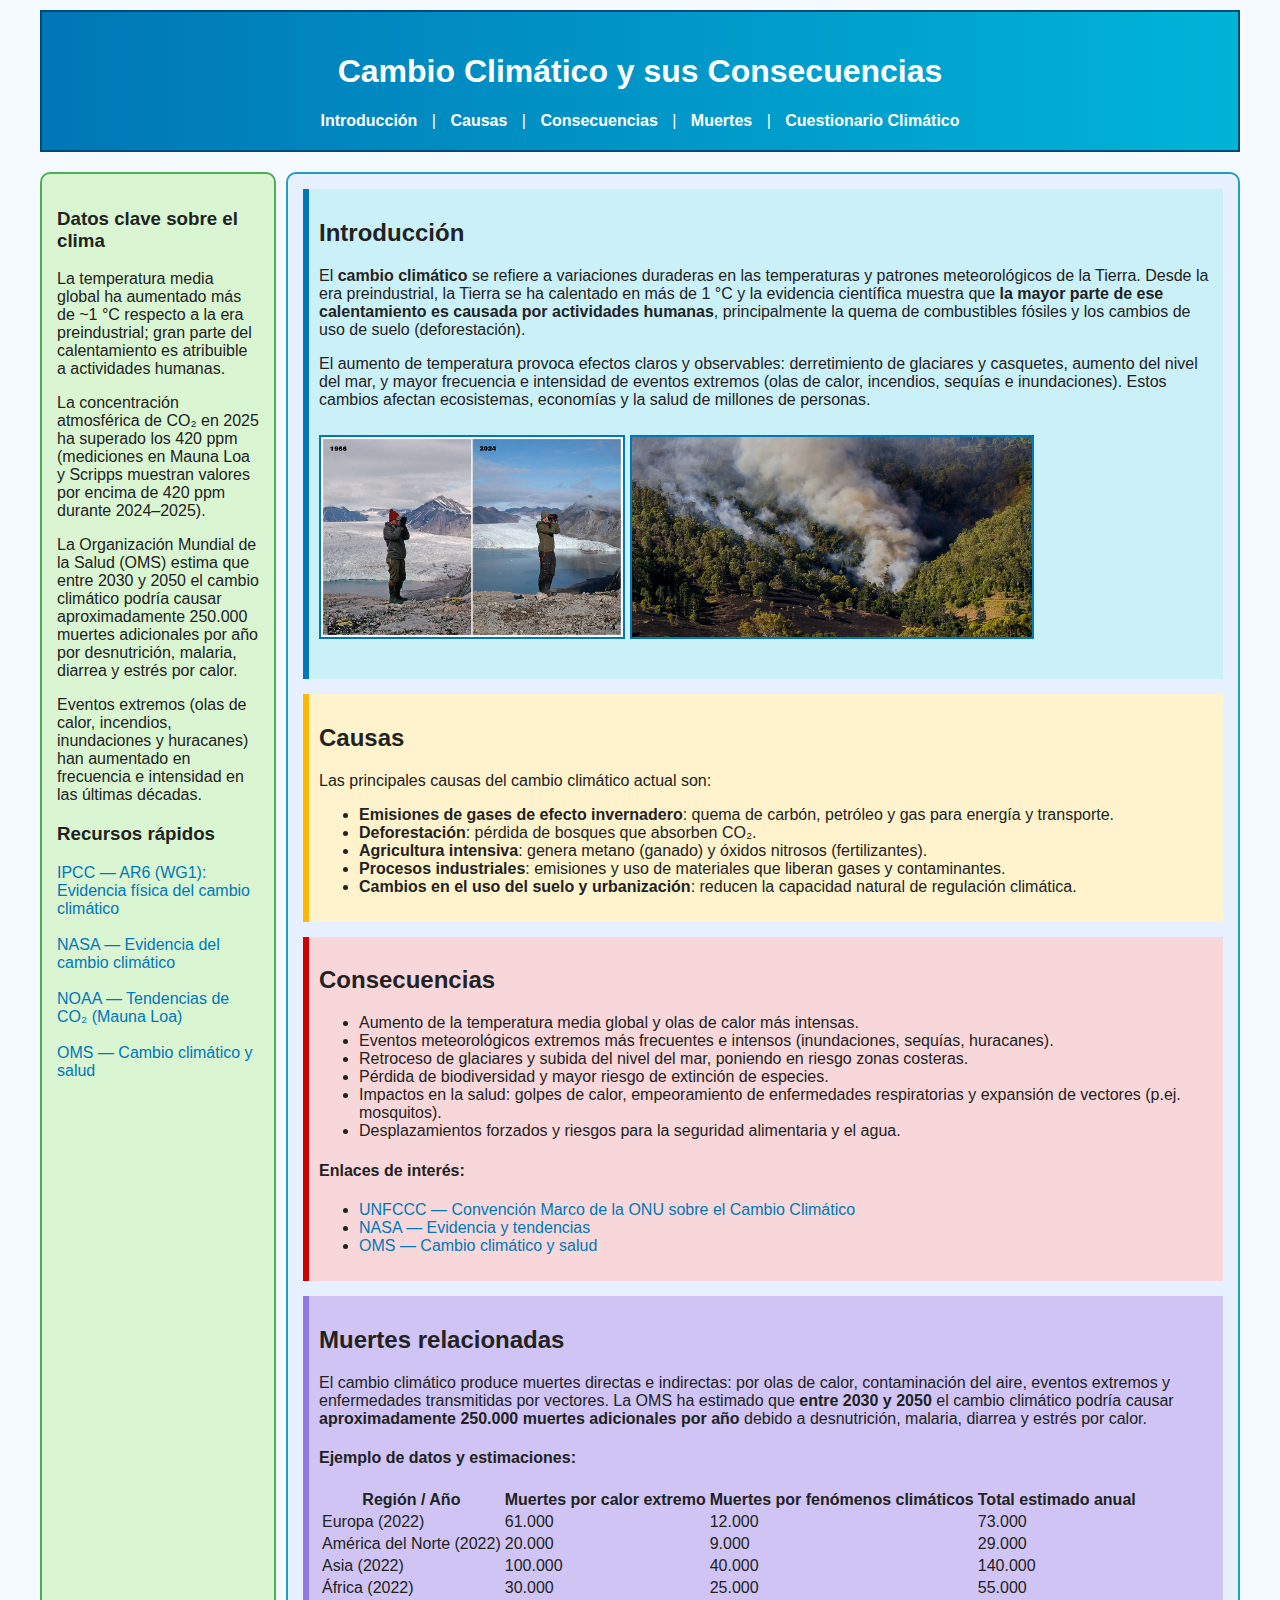
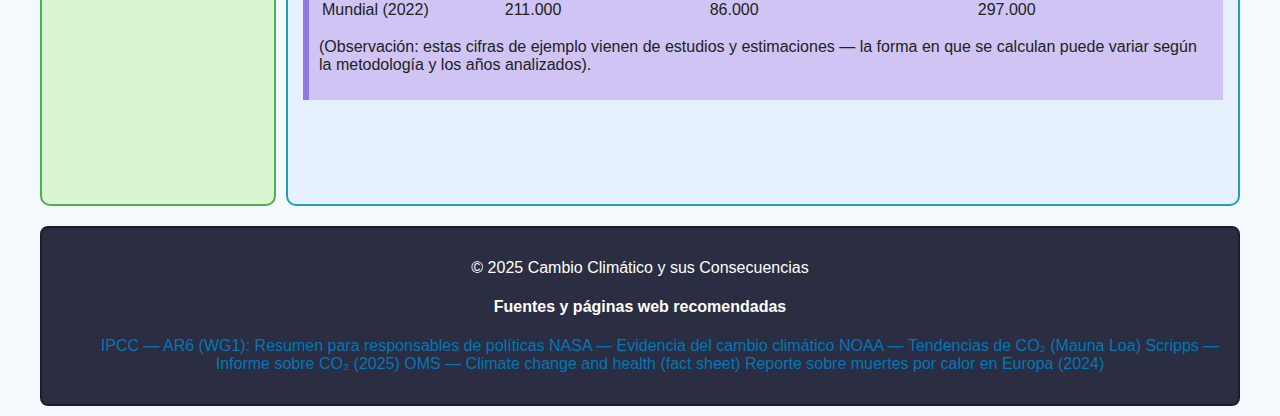
<file: index.html>
<!DOCTYPE html>
<html lang="es">
<head>
  <meta charset="UTF-8">
  <title>Cambio Climático y sus Consecuencias</title>
  <link rel="stylesheet" href="cambioClimatico.css">
</head>
<body>

  <header class="header">
    <h1>Cambio Climático y sus Consecuencias</h1>
    <nav>
      <a href="#introduccion">Introducción</a> |
      <a href="#causas">Causas</a> |
      <a href="#consecuencias">Consecuencias</a> |
      <a href="#muertes">Muertes</a> |
      <a href="formularioCC.php">Cuestionario Climático</a>
    </nav>
  </header>

  <div class="contenedor">

    <aside class="sidebar">
      <h3>Datos clave sobre el clima</h3>
        <p>La temperatura media global ha aumentado más de ~1 °C respecto a la era preindustrial; gran parte del calentamiento es atribuible a actividades humanas. </p>
        <p>La concentración atmosférica de CO₂ en 2025 ha superado los 420 ppm (mediciones en Mauna Loa y Scripps muestran valores por encima de 420 ppm durante 2024–2025).</p>
        <p>La Organización Mundial de la Salud (OMS) estima que entre 2030 y 2050 el cambio climático podría causar aproximadamente 250.000 muertes adicionales por año por desnutrición, malaria, diarrea y estrés por calor.</p>
        <p>Eventos extremos (olas de calor, incendios, inundaciones y huracanes) han aumentado en frecuencia e intensidad en las últimas décadas.</p>

      <h3>Recursos rápidos</h3>
        <a href="https://www.ipcc.ch/report/ar6/wg1/" target="_blank" rel="noopener">IPCC — AR6 (WG1): Evidencia física del cambio climático</a><br/><br/>
        <a href="https://climate.nasa.gov/evidence/" target="_blank" rel="noopener">NASA — Evidencia del cambio climático</a><br/><br/>
        <a href="https://gml.noaa.gov/ccgg/trends/" target="_blank" rel="noopener">NOAA — Tendencias de CO₂ (Mauna Loa)</a><br/><br/>
        <a href="https://www.who.int/news-room/fact-sheets/detail/climate-change-and-health" target="_blank" rel="noopener">OMS — Cambio climático y salud</a>
    </aside>

    <main class="principal">
      <section id="introduccion" class="introduccion">
        <h2>Introducción</h2>
        <p>
          El <strong>cambio climático</strong> se refiere a variaciones duraderas en las temperaturas y patrones meteorológicos de la Tierra. 
          Desde la era preindustrial, la Tierra se ha calentado en más de 1 °C y la evidencia científica muestra que <strong>la mayor parte de ese calentamiento es causada por actividades humanas</strong>, principalmente la quema de combustibles fósiles y los cambios de uso de suelo (deforestación). 
        </p>

        <p>
          El aumento de temperatura provoca efectos claros y observables: derretimiento de glaciares y casquetes, aumento del nivel del mar, y mayor frecuencia e intensidad de eventos extremos (olas de calor, incendios, sequías e inundaciones). Estos cambios afectan ecosistemas, economías y la salud de millones de personas.
        </p>

        <p>
          <!-- Ejemplo de cómo añadir imágenes básicas (reemplaza src por tus rutas) -->
          <img src="imagenes/glaciares.jpg" alt="Glaciares derritiéndose" />
          <img src="imagenes/incendios.jpg" alt="Incendios forestales" />
        </p>
      </section>

      <section id="causas" class="causas">
        <h2>Causas</h2>
        <p>Las principales causas del cambio climático actual son:</p>
        <ul>
          <li><strong>Emisiones de gases de efecto invernadero</strong>: quema de carbón, petróleo y gas para energía y transporte.</li>
          <li><strong>Deforestación</strong>: pérdida de bosques que absorben CO₂.</li>
          <li><strong>Agricultura intensiva</strong>: genera metano (ganado) y óxidos nitrosos (fertilizantes).</li>
          <li><strong>Procesos industriales</strong>: emisiones y uso de materiales que liberan gases y contaminantes.</li>
          <li><strong>Cambios en el uso del suelo y urbanización</strong>: reducen la capacidad natural de regulación climática.</li>
        </ul>
      </section>

      <section id="consecuencias" class="consecuencias">
        <h2>Consecuencias</h2>
        <ul>
          <li>Aumento de la temperatura media global y olas de calor más intensas.</li>
          <li>Eventos meteorológicos extremos más frecuentes e intensos (inundaciones, sequías, huracanes).</li>
          <li>Retroceso de glaciares y subida del nivel del mar, poniendo en riesgo zonas costeras.</li>
          <li>Pérdida de biodiversidad y mayor riesgo de extinción de especies.</li>
          <li>Impactos en la salud: golpes de calor, empeoramiento de enfermedades respiratorias y expansión de vectores (p.ej. mosquitos).</li>
          <li>Desplazamientos forzados y riesgos para la seguridad alimentaria y el agua.</li>
        </ul>

        <h4>Enlaces de interés:</h3>
        <ul>
          <li><a href="https://unfccc.int/" target="_blank" rel="noopener">UNFCCC — Convención Marco de la ONU sobre el Cambio Climático</a></li>
          <li><a href="https://climate.nasa.gov/evidence/" target="_blank" rel="noopener">NASA — Evidencia y tendencias</a></li>
          <li><a href="https://www.who.int/news-room/fact-sheets/detail/climate-change-and-health" target="_blank" rel="noopener">OMS — Cambio climático y salud</a></li>
        </ul>
      </section>

      <section id="muertes" class="muertes">
        <h2>Muertes relacionadas</h2>
        <p>
          El cambio climático produce muertes directas e indirectas: por olas de calor, contaminación del aire, eventos extremos y enfermedades transmitidas por vectores. 
          La OMS ha estimado que <strong>entre 2030 y 2050</strong> el cambio climático podría causar <strong>aproximadamente 250.000 muertes adicionales por año</strong> debido a desnutrición, malaria, diarrea y estrés por calor.
        </p>

        <h4>Ejemplo de datos y estimaciones:</h3>
        <table>
          <thead>
            <tr>
              <th>Región / Año</th>
              <th>Muertes por calor extremo</th>
              <th>Muertes por fenómenos climáticos</th>
              <th>Total estimado anual</th>
            </tr>
          </thead>
          <tbody>
            <tr>
              <td>Europa (2022)</td>
              <td>61.000</td>
              <td>12.000</td>
              <td>73.000</td>
            </tr>
            <tr>
              <td>América del Norte (2022)</td>
              <td>20.000</td>
              <td>9.000</td>
              <td>29.000</td>
            </tr>
            <tr>
              <td>Asia (2022)</td>
              <td>100.000</td>
              <td>40.000</td>
              <td>140.000</td>
            </tr>
            <tr>
              <td>África (2022)</td>
              <td>30.000</td>
              <td>25.000</td>
              <td>55.000</td>
            </tr>
            <tr>
              <td>Mundial (2022)</td>
              <td>211.000</td>
              <td>86.000</td>
              <td>297.000</td>
            </tr>
          </tbody>
        </table>

        <p>
          (Observación: estas cifras de ejemplo vienen de estudios y estimaciones — la forma en que se calculan puede variar según la metodología y los años analizados).
        </p>
      </section>
    </main>
  </div>

  <footer class="footer">
    <p>© 2025 Cambio Climático y sus Consecuencias</p>
    <h4>Fuentes y páginas web recomendadas</h4>
    <ul>
      <a href="https://www.ipcc.ch/report/ar6/wg1/" target="_blank" rel="noopener">IPCC — AR6 (WG1): Resumen para responsables de políticas</a></li>
      <a href="https://climate.nasa.gov/evidence/" target="_blank" rel="noopener">NASA — Evidencia del cambio climático</a></li>
      <a href="https://gml.noaa.gov/ccgg/trends/" target="_blank" rel="noopener">NOAA — Tendencias de CO₂ (Mauna Loa)</a></li>
      <a href="https://scripps.ucsd.edu/news/annual-carbon-dioxide-peak-passes-another-milestone" target="_blank" rel="noopener">Scripps — Informe sobre CO₂ (2025)</a></li>
      <a href="https://www.who.int/news-room/fact-sheets/detail/climate-change-and-health" target="_blank" rel="noopener">OMS — Climate change and health (fact sheet)</a></li>
      <a href="https://www.reuters.com/sustainability/climate-energy/europe-had-over-62700-heat-related-deaths-2024-report-finds-2025-09-22/" target="_blank" rel="noopener">Reporte sobre muertes por calor en Europa (2024)</a></li>
    </ul>
  </footer>

</body>
</html>
</file>
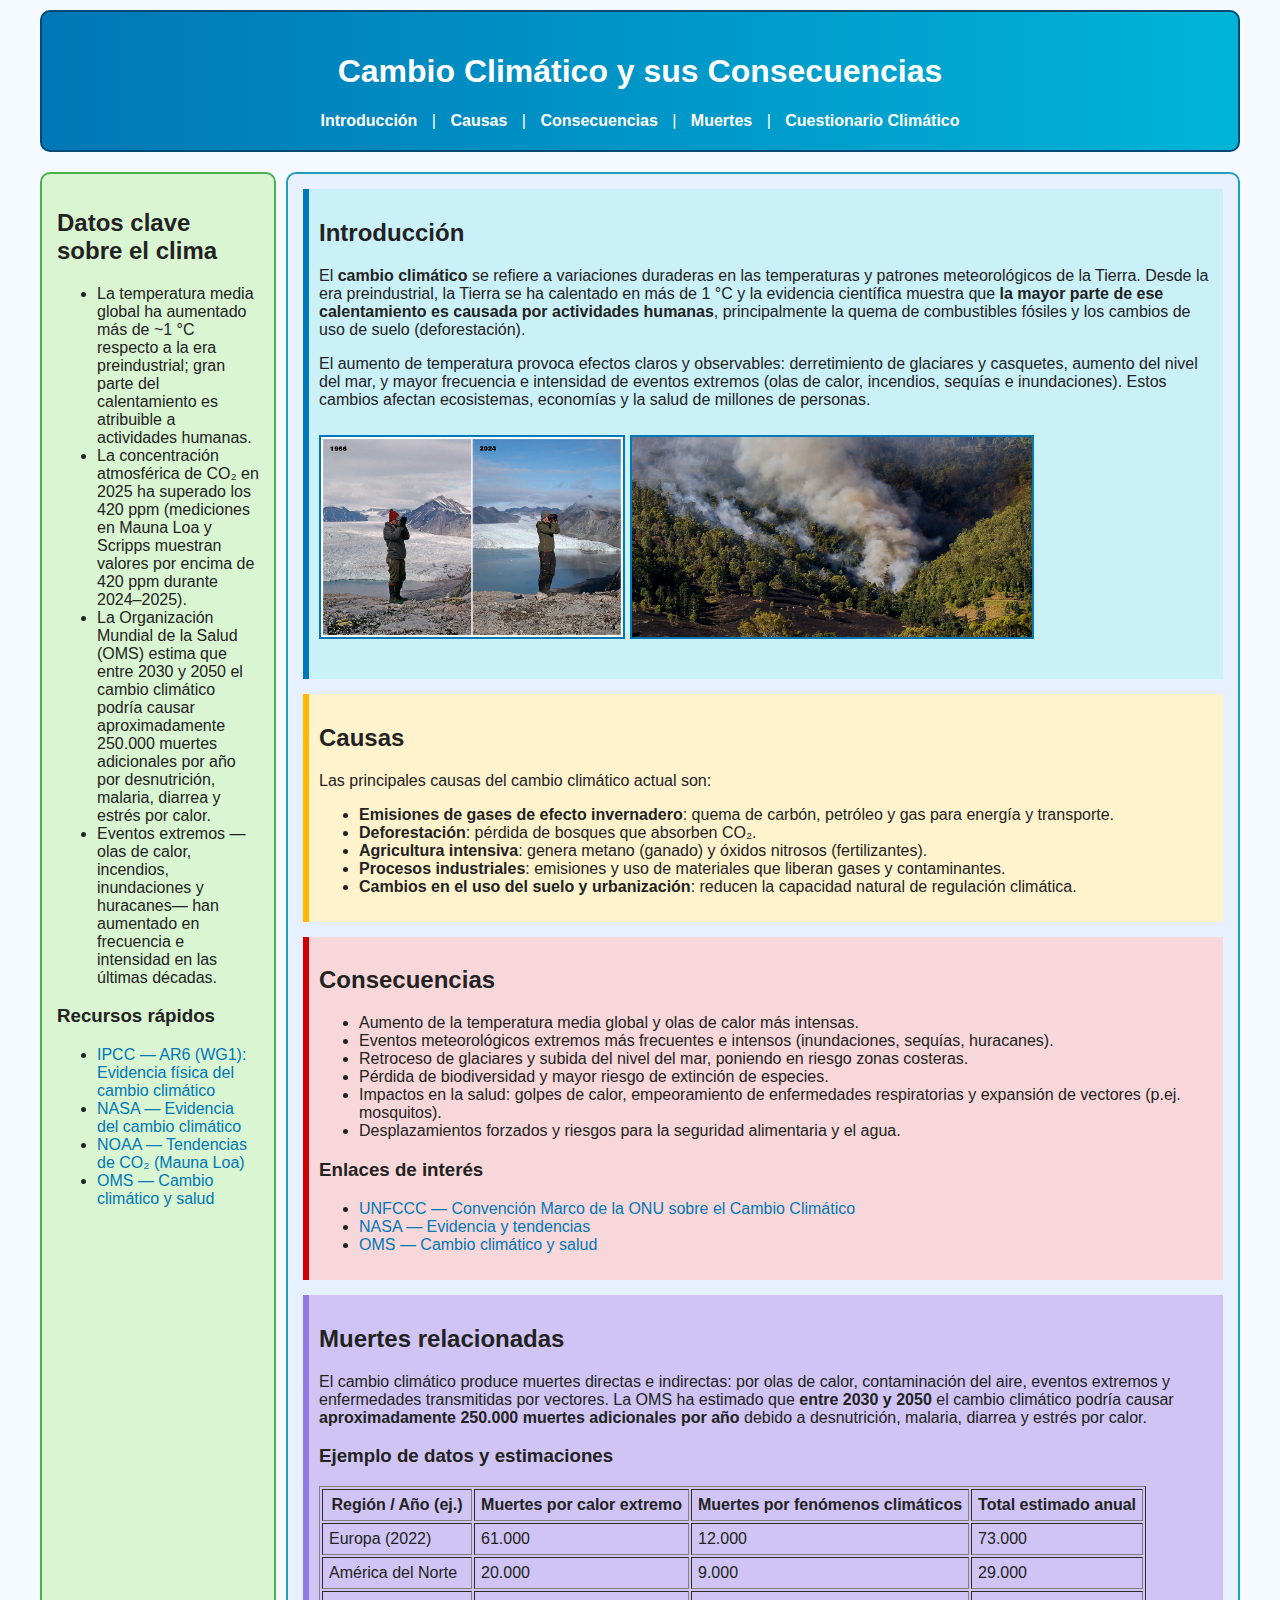
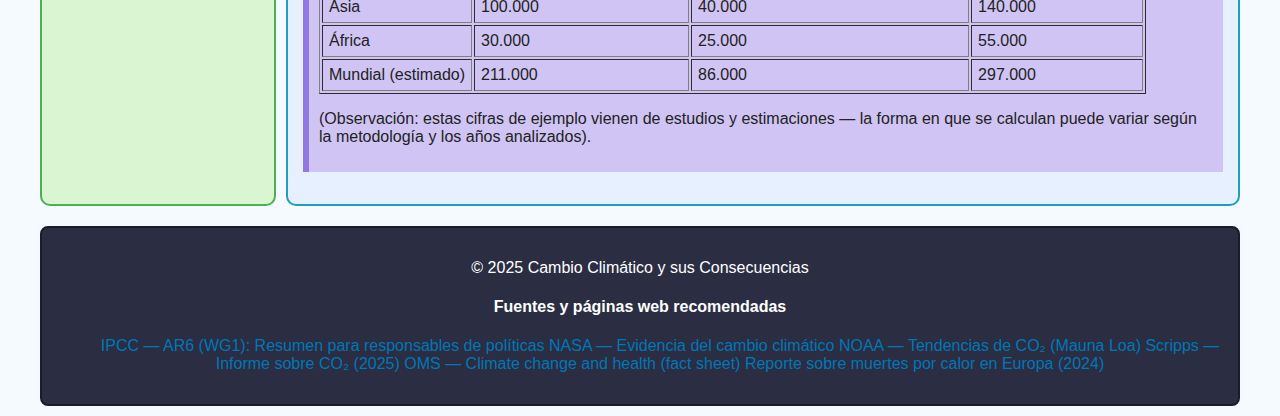
<file: cambioClimatico.html>
<!DOCTYPE html>
<html lang="es">
<head>
  <meta charset="UTF-8">
  <title>Cambio Climático y sus Consecuencias</title>
  <link rel="stylesheet" href="cambioClimatico.css">
</head>
<body>

  <header class="bloque header">
    <h1>Cambio Climático y sus Consecuencias</h1>
    <nav>
      <a href="#introduccion">Introducción</a> |
      <a href="#causas">Causas</a> |
      <a href="#consecuencias">Consecuencias</a> |
      <a href="#muertes">Muertes</a> |
      <a href="formularioCC.php">Cuestionario Climático</a>
    </nav>
  </header>

  <div class="contenedor">

    <aside class="bloque sidebar">
      <h2>Datos clave sobre el clima</h2>
      <ul>
        <li>La temperatura media global ha aumentado más de ~1 °C respecto a la era preindustrial; gran parte del calentamiento es atribuible a actividades humanas. </li>
        <li>La concentración atmosférica de CO₂ en 2025 ha superado los 420 ppm (mediciones en Mauna Loa y Scripps muestran valores por encima de 420 ppm durante 2024–2025).</li>
        <li>La Organización Mundial de la Salud (OMS) estima que entre 2030 y 2050 el cambio climático podría causar aproximadamente 250.000 muertes adicionales por año por desnutrición, malaria, diarrea y estrés por calor.</li>
        <li>Eventos extremos —olas de calor, incendios, inundaciones y huracanes— han aumentado en frecuencia e intensidad en las últimas décadas.</li>
      </ul>

      <h3>Recursos rápidos</h3>
      <ul>
        <li><a href="https://www.ipcc.ch/report/ar6/wg1/" target="_blank" rel="noopener">IPCC — AR6 (WG1): Evidencia física del cambio climático</a></li>
        <li><a href="https://climate.nasa.gov/evidence/" target="_blank" rel="noopener">NASA — Evidencia del cambio climático</a></li>
        <li><a href="https://gml.noaa.gov/ccgg/trends/" target="_blank" rel="noopener">NOAA — Tendencias de CO₂ (Mauna Loa)</a></li>
        <li><a href="https://www.who.int/news-room/fact-sheets/detail/climate-change-and-health" target="_blank" rel="noopener">OMS — Cambio climático y salud</a></li>
      </ul>
    </aside>

    <main class="bloque principal">
      <section id="introduccion" class="introduccion">
        <h2>Introducción</h2>
        <p>
          El <strong>cambio climático</strong> se refiere a variaciones duraderas en las temperaturas y patrones meteorológicos de la Tierra. 
          Desde la era preindustrial, la Tierra se ha calentado en más de 1 °C y la evidencia científica muestra que <strong>la mayor parte de ese calentamiento es causada por actividades humanas</strong>, principalmente la quema de combustibles fósiles y los cambios de uso de suelo (deforestación). 
        </p>

        <p>
          El aumento de temperatura provoca efectos claros y observables: derretimiento de glaciares y casquetes, aumento del nivel del mar, y mayor frecuencia e intensidad de eventos extremos (olas de calor, incendios, sequías e inundaciones). Estos cambios afectan ecosistemas, economías y la salud de millones de personas.
        </p>

        <p>
          <!-- Ejemplo de cómo añadir imágenes básicas (reemplaza src por tus rutas) -->
          <img src="imagenes/glaciares.jpg" alt="Glaciares derritiéndose" />
          <img src="imagenes/incendios.jpg" alt="Incendios forestales" />
        </p>
      </section>

      <section id="causas" class="causas">
        <h2>Causas</h2>
        <p>Las principales causas del cambio climático actual son:</p>
        <ul>
          <li><strong>Emisiones de gases de efecto invernadero</strong>: quema de carbón, petróleo y gas para energía y transporte.</li>
          <li><strong>Deforestación</strong>: pérdida de bosques que absorben CO₂.</li>
          <li><strong>Agricultura intensiva</strong>: genera metano (ganado) y óxidos nitrosos (fertilizantes).</li>
          <li><strong>Procesos industriales</strong>: emisiones y uso de materiales que liberan gases y contaminantes.</li>
          <li><strong>Cambios en el uso del suelo y urbanización</strong>: reducen la capacidad natural de regulación climática.</li>
        </ul>
      </section>

      <section id="consecuencias" class="consecuencias">
        <h2>Consecuencias</h2>
        <ul>
          <li>Aumento de la temperatura media global y olas de calor más intensas.</li>
          <li>Eventos meteorológicos extremos más frecuentes e intensos (inundaciones, sequías, huracanes).</li>
          <li>Retroceso de glaciares y subida del nivel del mar, poniendo en riesgo zonas costeras.</li>
          <li>Pérdida de biodiversidad y mayor riesgo de extinción de especies.</li>
          <li>Impactos en la salud: golpes de calor, empeoramiento de enfermedades respiratorias y expansión de vectores (p.ej. mosquitos).</li>
          <li>Desplazamientos forzados y riesgos para la seguridad alimentaria y el agua.</li>
        </ul>

        <h3>Enlaces de interés</h3>
        <ul>
          <li><a href="https://unfccc.int/" target="_blank" rel="noopener">UNFCCC — Convención Marco de la ONU sobre el Cambio Climático</a></li>
          <li><a href="https://climate.nasa.gov/evidence/" target="_blank" rel="noopener">NASA — Evidencia y tendencias</a></li>
          <li><a href="https://www.who.int/news-room/fact-sheets/detail/climate-change-and-health" target="_blank" rel="noopener">OMS — Cambio climático y salud</a></li>
        </ul>
      </section>

      <section id="muertes" class="muertes">
        <h2>Muertes relacionadas</h2>
        <p>
          El cambio climático produce muertes directas e indirectas: por olas de calor, contaminación del aire, eventos extremos y enfermedades transmitidas por vectores. 
          La OMS ha estimado que <strong>entre 2030 y 2050</strong> el cambio climático podría causar <strong>aproximadamente 250.000 muertes adicionales por año</strong> debido a desnutrición, malaria, diarrea y estrés por calor.
        </p>

        <h3>Ejemplo de datos y estimaciones</h3>
        <table border="1" cellpadding="6">
          <thead>
            <tr>
              <th>Región / Año (ej.)</th>
              <th>Muertes por calor extremo</th>
              <th>Muertes por fenómenos climáticos</th>
              <th>Total estimado anual</th>
            </tr>
          </thead>
          <tbody>
            <tr>
              <td>Europa (2022)</td>
              <td>61.000</td>
              <td>12.000</td>
              <td>73.000</td>
            </tr>
            <tr>
              <td>América del Norte</td>
              <td>20.000</td>
              <td>9.000</td>
              <td>29.000</td>
            </tr>
            <tr>
              <td>Asia</td>
              <td>100.000</td>
              <td>40.000</td>
              <td>140.000</td>
            </tr>
            <tr>
              <td>África</td>
              <td>30.000</td>
              <td>25.000</td>
              <td>55.000</td>
            </tr>
            <tr>
              <td>Mundial (estimado)</td>
              <td>211.000</td>
              <td>86.000</td>
              <td>297.000</td>
            </tr>
          </tbody>
        </table>

        <p>
          (Observación: estas cifras de ejemplo vienen de estudios y estimaciones — la forma en que se calculan puede variar según la metodología y los años analizados).
        </p>
      </section>
    </main>
  </div>

  <footer class="bloque footer">
    <p>© 2025 Cambio Climático y sus Consecuencias</p>
    <h4>Fuentes y páginas web recomendadas</h4>
    <ul>
      <a href="https://www.ipcc.ch/report/ar6/wg1/" target="_blank" rel="noopener">IPCC — AR6 (WG1): Resumen para responsables de políticas</a></li>
      <a href="https://climate.nasa.gov/evidence/" target="_blank" rel="noopener">NASA — Evidencia del cambio climático</a></li>
      <a href="https://gml.noaa.gov/ccgg/trends/" target="_blank" rel="noopener">NOAA — Tendencias de CO₂ (Mauna Loa)</a></li>
      <a href="https://scripps.ucsd.edu/news/annual-carbon-dioxide-peak-passes-another-milestone" target="_blank" rel="noopener">Scripps — Informe sobre CO₂ (2025)</a></li>
      <a href="https://www.who.int/news-room/fact-sheets/detail/climate-change-and-health" target="_blank" rel="noopener">OMS — Climate change and health (fact sheet)</a></li>
      <a href="https://www.reuters.com/sustainability/climate-energy/europe-had-over-62700-heat-related-deaths-2024-report-finds-2025-09-22/" target="_blank" rel="noopener">Reporte sobre muertes por calor en Europa (2024)</a></li>
    </ul>
  </footer>

</body>
</html>
</file>
<file: cambioClimatico.css>
/* Cuerpo de la página */
body {
  width: 1200px;
  margin: 0 auto;
  font: 16px Arial, sans-serif;
  background: #f4faff;
  color: #222;
}

/* Bloques generales */
.bloque {
  border: 2px solid #333;
  padding: 15px;
  margin: 10px 0;
  border-radius: 10px;
}

/* Header */
.header {
  background: linear-gradient(90deg, #0077b6, #00b4d8);
  color: #fff;
  text-align: center;
  border: 2px solid #004b75;
  margin: 10px 0;
  padding: 20px;
}

/* Barra de navegación */
.header nav a {
  color: #fff;
  font-weight: bold;
  margin: 0 10px;
  text-decoration: none;
}
.header nav a:hover {
  text-decoration: underline;
}

/* Contenedor de sidebar + principal */
.contenedor {
  width: 1200px;
  overflow: hidden;
}

/* Sidebar lateral */
.sidebar {
  float: left;
  width: 202px;
  border: 2px solid #4caf50;
  margin: 10px 10px 10px 0;
  padding: 15px;
  border-radius: 10px;
  background: #d9f5d2;
  height: 1600px;
}

/* Contenido principal */
.principal {
  float: left;
  width: 920px;
  border: 2px solid #219ebc;
  margin: 10px 0;
  padding: 15px;
  border-radius: 10px;
  background: #e6f0ff;
  height: 1600px;
}

/* Secciones internas */
.introduccion {
  background: #caf0f8;
  border-left: 6px solid #0077b6;
  margin-bottom: 15px;
  padding: 10px;
}
.causas {
  background: #fff3cd;
  border-left: 6px solid #ffb703;
  margin-bottom: 15px;
  padding: 10px;
}
.consecuencias {
  background: #f8d7da;
  border-left: 6px solid #d00000;
  margin-bottom: 15px;
  padding: 10px;
}
.muertes {
  background: #CFC4F3;
  border-left: 6px solid #9178e3;
  margin-bottom: 15px;
  padding: 10px;
}

/* Footer */
.footer {
  background: #2b2d42;
  color: #fff;
  text-align: center;
  border: 2px solid #1a1c2c;
  margin: 10px 0;
  padding: 15px;
  border-radius: 8px;
  clear: both;
}

/* Enlaces globales */
a {
  color: #0077b6;
  text-decoration: none;
}
a:hover {
  text-decoration: underline;
}

/* Imagenes*/
img {
  max-height: 200px;
  width: auto;
  height: auto;
  margin: 10px auto;
  border: 2px solid #0077b6;
}
</file>
